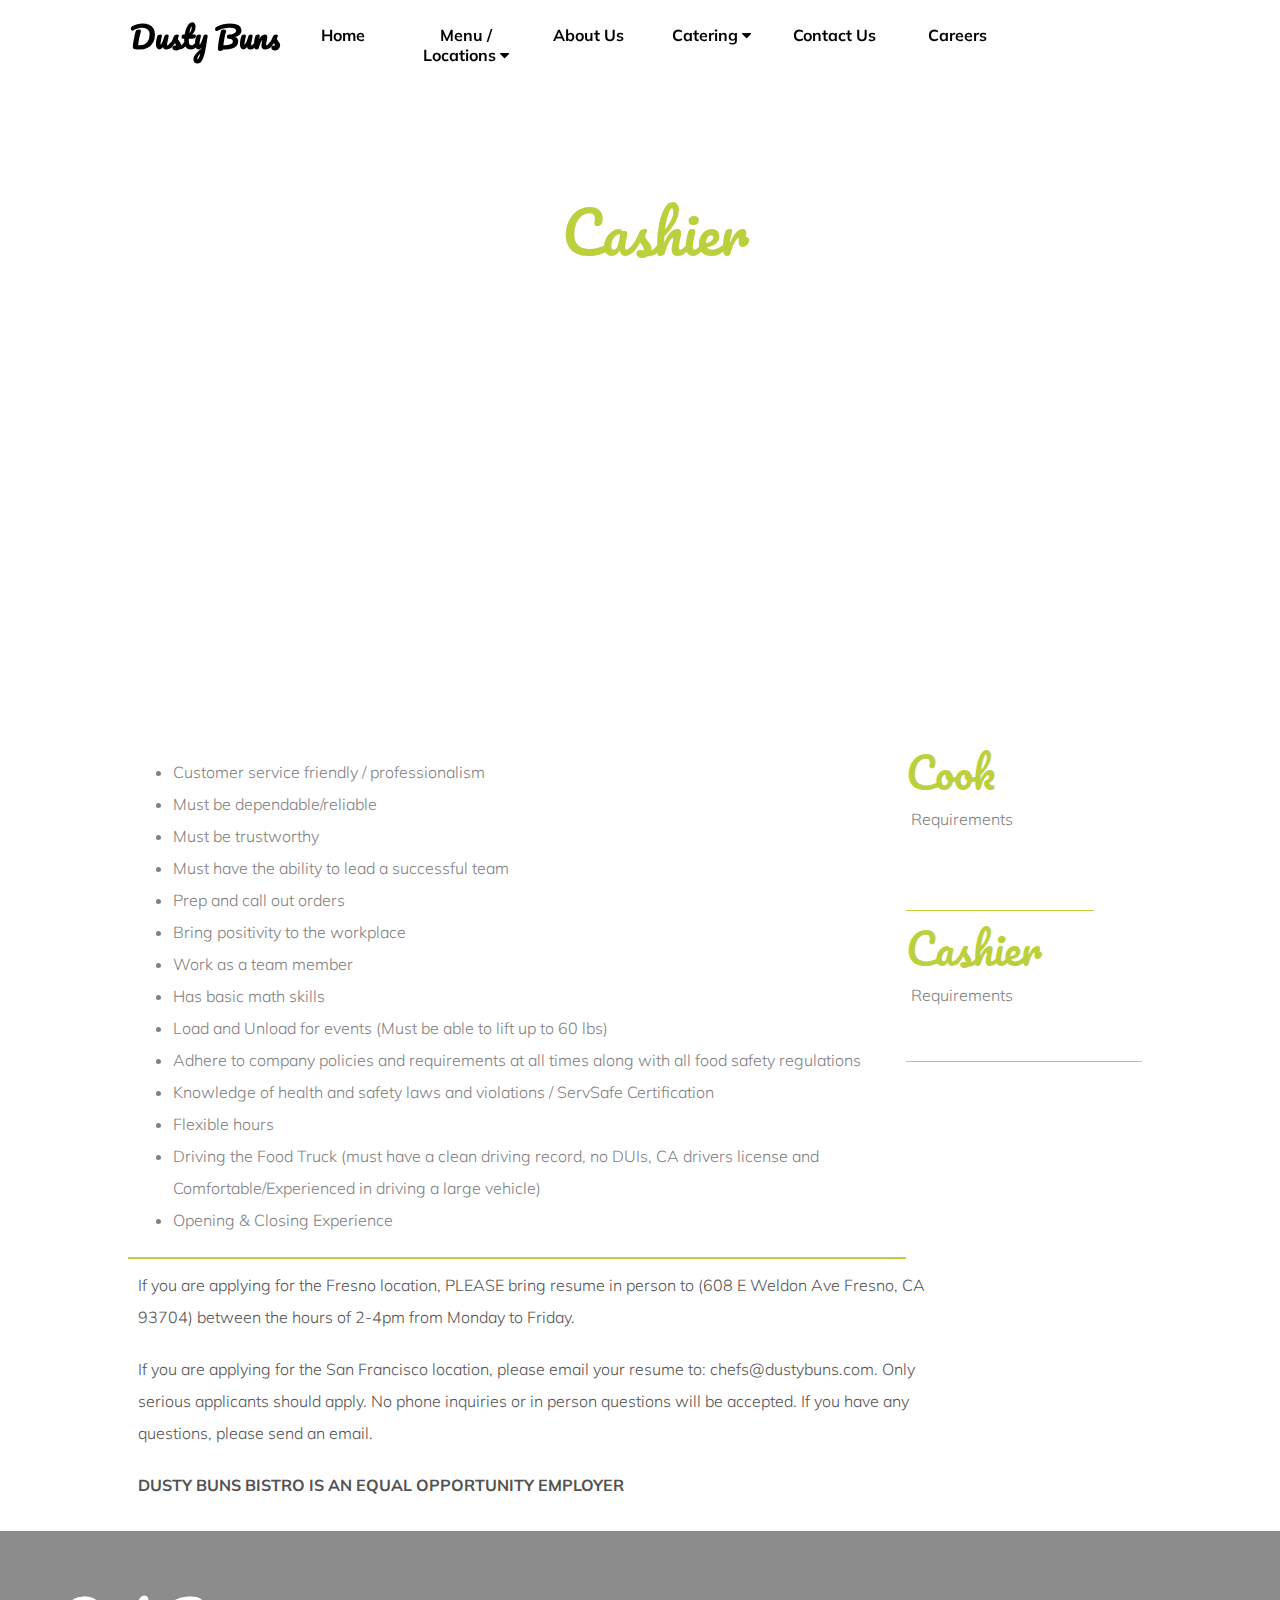
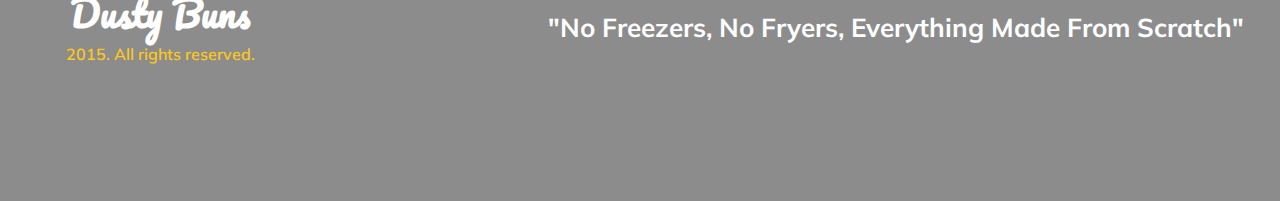
<file: cashier.html>
<!DOCTYPE html>
<html>
    <head>
        <meta charset="utf-8"/>
        <meta name="viewport" content="width=device-widtth,initial scale=1"/>
        <link rel="stylesheet" href="https://maxcdn.bootstrapcdn.com/font-awesome/4.5.0/css/font-awesome.min.css">
        <link rel='stylesheet' id='tp-pacifico-css' href='http://fonts.googleapis.com/css?family=Pacifico%3A400&#038;ver=4.2.2' type='text/css' media='all' />
        <link rel='stylesheet' id='tp-muli-css' href='http://fonts.googleapis.com/css?family=Muli%3A300&#038;ver=4.2.2' type='text/css' media='all' />
        <link rel='stylesheet' id='google-roboto-css' href='http://fonts.googleapis.com/css?family=Roboto%3A400%2C300%2C700&#038;ver=4.2.2' type='text/css' media='all' />
        <link rel='stylesheet' id='google-roboto-slab-css' href='http://fonts.googleapis.com/css?family=Roboto+Slab%3A400%2C300%2C700&#038;ver=4.2.2'type='text/css' media='all' />
        <link rel='stylesheet' id='google-droid-serif-css' href='http://fonts.googleapis.com/css?family=Droid+Serif%3A400italic&#038;ver=4.2.2' type='text/css' media='all' />
        <link rel="stylesheet" type="text/css" href="css/styleabout.css"/>
    </head>
    <body>
        
    <header class="career-header">
        <nav>
                <ul class="home_nav career-home">
                   <li class="career-li font-dusty"> <a href="index.html" class="buns-li font-lg">Dusty Buns</a></li>
                    <li class="career-li"> <a href="index.html" class="buns-li">home</a></li>
                    
                    <li class="career-li"> <a href="#" class="buns-li">menu / locations
                       <label for="downward" class="label-home"> <i class="fa fa-caret-down"></i></label></a>
                       <input type="checkbox" id="downward">
                        <ul class="sf-li">
                            <li class="bistro"> <a href="index-special.html" class="locations">SF Bistro </a></li>
                            <li class="bistro"> <a href="fresnobox.html" class="locations">fresno bistro </a></li>
                            <li class="bistro"> <a href="sfbox.html" class="locations">fresno bus </a></li>
                        </ul>
                        </li>
                    <li class="career-li"> <a href="about.html" class="buns-li">about us </a></li>
                    <li class="career-li"> <a href="index-special.html" class="buns-li">catering
                          <label for="buns-2"><i class="fa fa-caret-down"></i></label></a>
                          <input type="checkbox" id="buns-2">
                           <ul class="catering">
                               <li class="bistro2"> <a href="#" class="locations"> Catering/ Special Events</a></li>
                               <li class="bistro2"> <a href="#" class="locations"> Fresno Lunch Box Order Form</a></li>
                               <li class="bistro2"> <a href="#" class="locations"> SF Lunch Box Order Form</a></li>
                           </ul>
                        </li>
                    <li class="career-li"> <a href="indexcontact.html" class="buns-li">contact us </a></li>
                    <li class="career-li"> <a href="indexcareer.html" class="buns-li">careers </a></li>
                </ul>
            </nav>
    </header>
    
    <main class=cash-main>
        <div class="img-div"> 
        <span class="dusty">cashier</span> <br>
        <span class="small-font">requirements</span>
        </div>
            
        </main>
         <section class="sec-career">
            <div class="left-text line-gn">
                <ul class="cash-ul">
                   <li class="cash-require"> Customer service friendly / professionalism</li>
                    <li class="cash-require"> Must be dependable/reliable</li>
                    <li class="cash-require"> Must be trustworthy</li>
                    <li class="cash-require"> Must have the ability to lead a successful team</li>
                    <li class="cash-require"> Prep and call out orders</li>
                    <li class="cash-require"> Bring positivity to the workplace</li>
                    <li class="cash-require"> Work as a team member</li>
                    <li class="cash-require"> Has basic math skills</li>
                    <li class="cash-require"> Load and Unload for events (Must be able to lift up to 60 lbs)</li>
                    <li class="cash-require"> Adhere to company policies and requirements at all times along with all food safety regulations</li>
                    <li class="cash-require"> Knowledge of health and safety laws and violations / ServSafe Certification</li>
                    <li class="cash-require"> Flexible hours</li>
                    <li class="cash-require"> Driving the Food Truck (must have a clean driving record, no DUIs, CA drivers license and Comfortable/Experienced in driving a large vehicle)</li>
                    <li class="cash-require"> Opening & Closing Experience</li>
                </ul>
            </div>
              <div class="go-right">
               <div class="right-text cashier-left">
                <span class="dustyrep">cook</span>
                <aside> <a href="cook.html" class="require">Requirements</a></aside>
                </div>
                <div class="right-text2 cashier-right">
                <span class="dustyrep">Cashier</span>
                <aside> <a href="#" class="require">Requirements</a></aside>
                </div>
                </div>
                
        </section>
<!--         <hr class="cashier-line">-->
         <div class="cash-middle">
         <p class="bottom-cash">
             If you are applying for the Fresno location, PLEASE bring resume in person to (608 E Weldon Ave Fresno, CA 93704) between the hours of 2-4pm from Monday to Friday.</p>

<p class="bottom-cash"> If you are applying for the San Francisco location, please email your resume to: chefs@dustybuns.com.
Only serious applicants should apply. No phone inquiries or in person questions will be accepted. If you have any questions, please send an email.</p>

<p class="bottom-cash bold-cash">DUSTY BUNS BISTRO IS AN EQUAL OPPORTUNITY EMPLOYER
         </p>
        </div>
          <footer class="home-footer">
             <div class="main-footer">
                <div class="left-side">
                     <p class="dusty-small"> <a href="index.html" class="dusty-small text-decor">dusty buns</a></p>
                     <p class="copyright" >2015. All rights reserved.</p>   
                 </div>
                 <div class="footer-font">"No Freezers, No Fryers, Everything Made From Scratch"
                 </div>
             </div>
         </footer>
    </body>
</html>
</file>
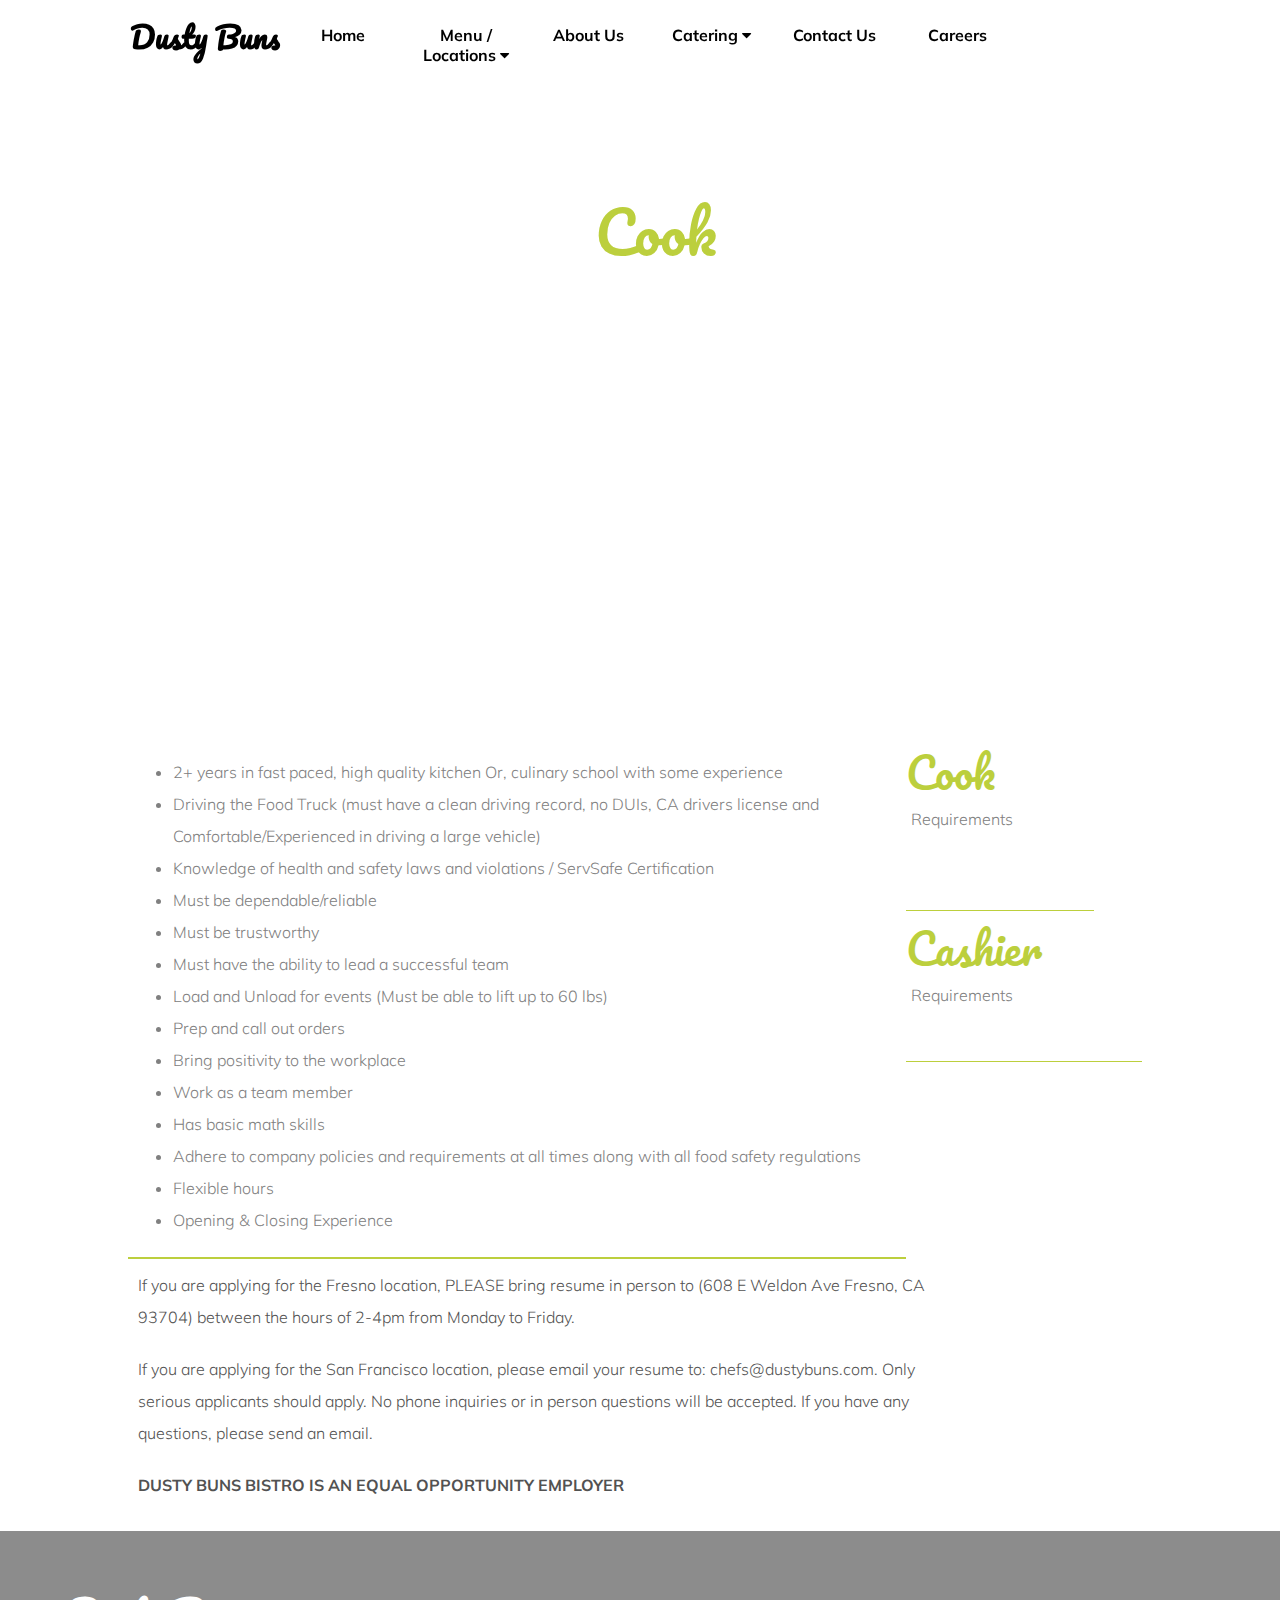
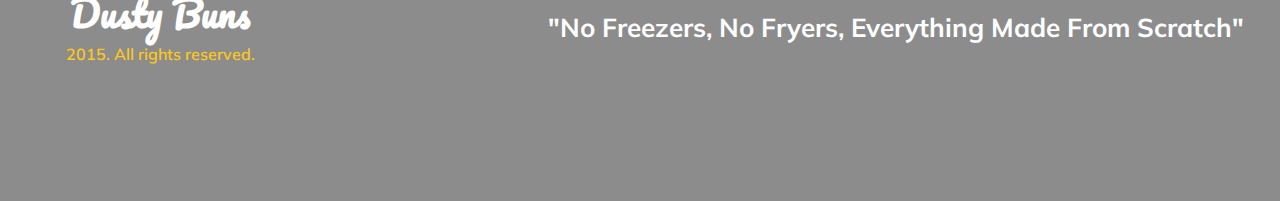
<file: cook.html>
<!DOCTYPE html>
<html>
    <head>
        <meta charset="utf-8"/>
        <meta name="viewport" content="width=device-widtth,initial scale=1"/>
        <link rel="stylesheet" href="https://maxcdn.bootstrapcdn.com/font-awesome/4.5.0/css/font-awesome.min.css">
        <link rel='stylesheet' id='tp-pacifico-css' href='http://fonts.googleapis.com/css?family=Pacifico%3A400&#038;ver=4.2.2' type='text/css' media='all' />
        <link rel='stylesheet' id='tp-muli-css' href='http://fonts.googleapis.com/css?family=Muli%3A300&#038;ver=4.2.2' type='text/css' media='all' />
        <link rel='stylesheet' id='google-roboto-css' href='http://fonts.googleapis.com/css?family=Roboto%3A400%2C300%2C700&#038;ver=4.2.2' type='text/css' media='all' />
        <link rel='stylesheet' id='google-roboto-slab-css' href='http://fonts.googleapis.com/css?family=Roboto+Slab%3A400%2C300%2C700&#038;ver=4.2.2'type='text/css' media='all' />
        <link rel='stylesheet' id='google-droid-serif-css' href='http://fonts.googleapis.com/css?family=Droid+Serif%3A400italic&#038;ver=4.2.2' type='text/css' media='all' />
        <link rel="stylesheet" type="text/css" href="css/styleabout.css"/>
    </head>
    <body>
        
    <header class="career-header">
        <nav>
                <ul class="home_nav career-home">
                   <li class="career-li font-dusty"> <a href="index.html" class="buns-li font-lg">Dusty Buns</a></li>
                    <li class="career-li"> <a href="index.html" class="buns-li">home</a></li>
                    
                    <li class="career-li"> <a href="#" class="buns-li">menu / locations
                       <label for="downward" class="label-home"> <i class="fa fa-caret-down"></i></label></a>
                       <input type="checkbox" id="downward">
                        <ul class="sf-li">
                            <li class="bistro"> <a href="index-special.html" class="locations">SF Bistro </a></li>
                            <li class="bistro"> <a href="fresnobox.html" class="locations">fresno bistro </a></li>
                            <li class="bistro"> <a href="sfbox.html" class="locations">fresno bus </a></li>
                        </ul>
                        </li>
                    <li class="career-li"> <a href="about.html" class="buns-li">about us </a></li>
                    <li class="career-li"> <a href="index-special.html" class="buns-li">catering
                          <label for="buns-2"><i class="fa fa-caret-down"></i></label></a>
                          <input type="checkbox" id="buns-2">
                           <ul class="catering">
                               <li class="bistro2"> <a href="#" class="locations"> Catering/ Special Events</a></li>
                               <li class="bistro2"> <a href="#" class="locations"> Fresno Lunch Box Order Form</a></li>
                               <li class="bistro2"> <a href="#" class="locations"> SF Lunch Box Order Form</a></li>
                           </ul>
                        </li>
                    <li class="career-li"> <a href="indexcontact.html" class="buns-li">contact us </a></li>
                    <li class="career-li"> <a href="indexcareer.html" class="buns-li">careers </a></li>
                </ul>
            </nav>
    </header>
    
    <main class=cash-main>
        <div class="img-div"> 
        <span class="dusty">cook</span> <br>
        <span class="small-font">requirements</span>
        </div>
            
        </main>
         <section class="sec-career">
            <div class="left-text line-gn">
                <ul class="cash-ul">
                   <li class="cash-require"> 2+ years in fast paced, high quality kitchen
                       Or, culinary school with some experience </li>
                    <li class="cash-require"> Driving the Food Truck (must have a clean driving record, no DUIs, CA drivers license and Comfortable/Experienced in driving a large vehicle)</li>
                    <li class="cash-require"> Knowledge of health and safety laws and violations / ServSafe Certification</li>
                    <li class="cash-require"> Must be dependable/reliable</li>
                    <li class="cash-require"> Must be trustworthy</li>
                    <li class="cash-require"> Must have the ability to lead a successful team</li>
                    <li class="cash-require"> Load and Unload for events (Must be able to lift up to 60 lbs)</li>
                    <li class="cash-require"> Prep and call out orders</li>
                    <li class="cash-require"> Bring positivity to the workplace</li>
                    <li class="cash-require"> Work as a team member</li>
                    <li class="cash-require"> Has basic math skills</li>
                    <li class="cash-require"> Adhere to company policies and requirements at all times along with all food safety regulations</li>
                    <li class="cash-require"> Flexible hours</li>
                    <li class="cash-require"> Opening & Closing Experience</li>
                </ul>
            </div>
              <div class="go-right">
               <div class="right-text cashier-left">
                <span class="dustyrep">cook</span>
                <aside> <a href="cook.html" class="require">Requirements</a></aside>
                </div>
                <div class="right-text2 cashier-right">
                <span class="dustyrep">Cashier</span>
                <aside> <a href="cashier.html" class="require">Requirements</a></aside>
                </div>
                </div>
                
        </section>
<!--         <hr class="cashier-line">-->
         <div class="cash-middle">
             <p class="bottom-cash">
             If you are applying for the Fresno location, PLEASE bring resume in person to (608 E Weldon Ave Fresno, CA 93704) between the hours of 2-4pm from Monday to Friday.</p>

            <p class="bottom-cash"> If you are applying for the San Francisco location, please email your resume to: chefs@dustybuns.com.
            Only serious applicants should apply. No phone inquiries or in person questions will be accepted. If you have any questions, please send an email.</p>

            <p class="bottom-cash bold-cash">DUSTY BUNS BISTRO IS AN EQUAL OPPORTUNITY EMPLOYER
         </p>
        </div>
          <footer class="home-footer">
             <div class="main-footer">
                <div class="left-side">
                     <p class="dusty-small"> <a href="index.html" class="dusty-small text-decor">dusty buns</a></p>
                     <p class="copyright" >2015. All rights reserved.</p>   
                 </div>
                 <div class="footer-font">"No Freezers, No Fryers, Everything Made From Scratch"
                 </div>
             </div>
         </footer>
    </body>
</html>
</file>
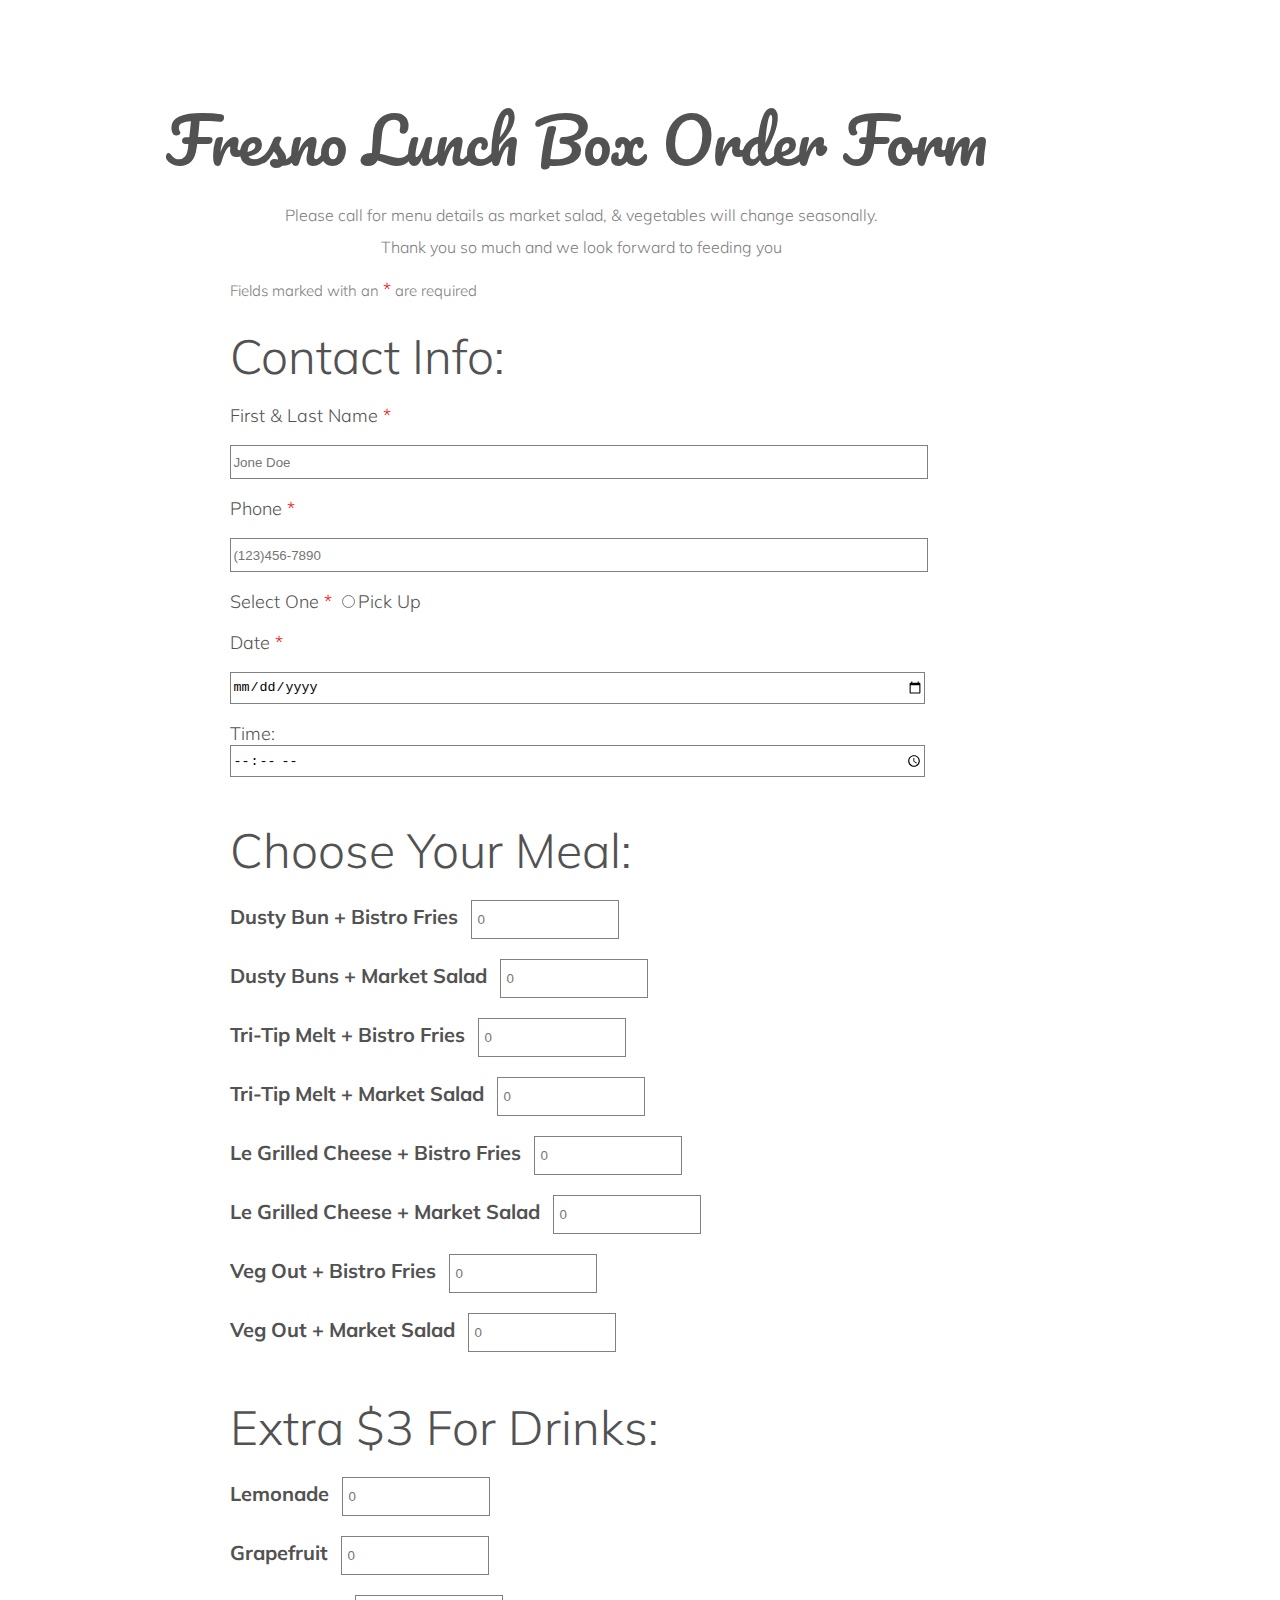
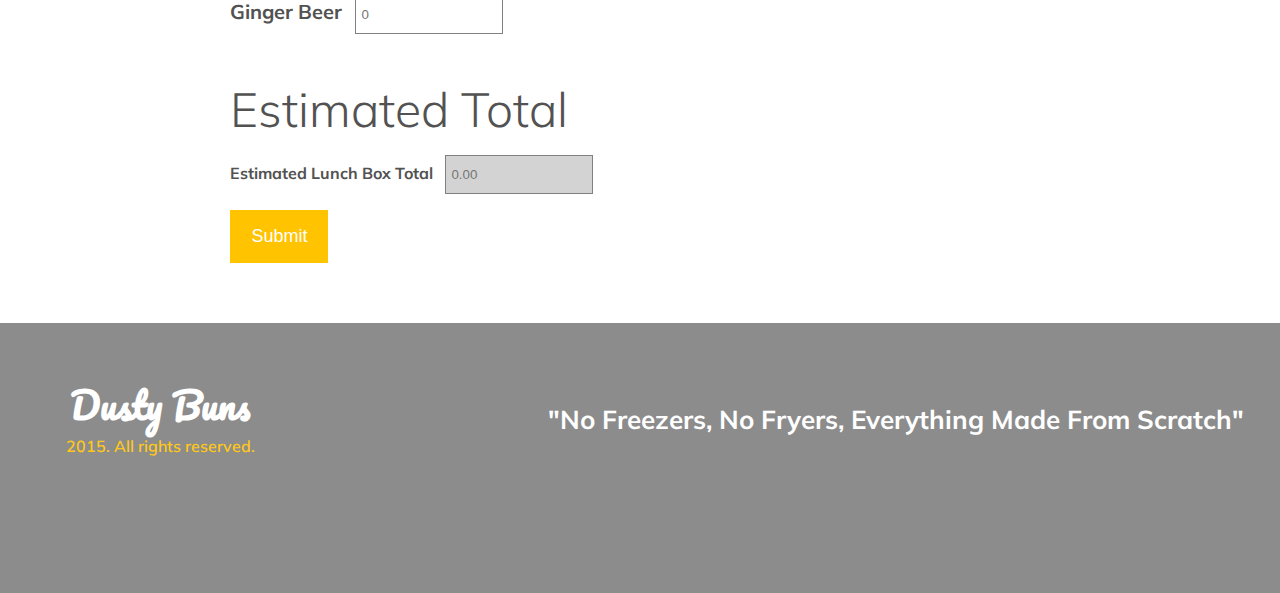
<file: fresnobox.html>
<!DOCTYPE html>
<html>
    <head>
         <meta charset="utf-8"/>
        <meta name="viewport" content="width=device-widtth,initial scale=1"/>
        <link rel="stylesheet" href="https://maxcdn.bootstrapcdn.com/font-awesome/4.5.0/css/font-awesome.min.css">
        <link rel='stylesheet' id='tp-pacifico-css' href='http://fonts.googleapis.com/css?family=Pacifico%3A400&#038;ver=4.2.2' type='text/css' media='all' />
        <link rel='stylesheet' id='tp-muli-css' href='http://fonts.googleapis.com/css?family=Muli%3A300&#038;ver=4.2.2' type='text/css' media='all' />
        <link rel='stylesheet' id='google-roboto-css' href='http://fonts.googleapis.com/css?family=Roboto%3A400%2C300%2C700&#038;ver=4.2.2' type='text/css' media='all' />
        <link rel='stylesheet' id='google-roboto-slab-css' href='http://fonts.googleapis.com/css?family=Roboto+Slab%3A400%2C300%2C700&#038;ver=4.2.2'type='text/css' media='all' />
        <link rel='stylesheet' id='google-droid-serif-css' href='http://fonts.googleapis.com/css?family=Droid+Serif%3A400italic&#038;ver=4.2.2' type='text/css' media='all' />
        <link rel="stylesheet" type="text/css" href="css/styleabout.css"/>
    </head>
    <body>
<!--
        <header class="career-header">
        <nav>
                 <label for="drop" class="main-label"><i class="fa fa-bars bars"></i></label>
                 <li class="career-li font-dusty"> <a href="index.html" class="buns-li font-lg">Dusty Buns</a></li>
                  <input type="checkbox" id="drop"> 
                <ul class="home_nav career-home">
                 
                    <li class="career-li home"> <a href="index.html" class="buns-li">home</a></li>
                    
                    <li class="career-li menu"> <a href="#" class="buns-li">menu / locations
                       <label for="downward" class="label-home"> <i class="fa fa-caret-down"></i></label></a>
                       <input type="checkbox" id="downward">
                        <ul class="sf-li">
                            <li class="bistro"> <a href="sf-bistro.html" class="locations">SF Bistro </a></li>
                            <li class="bistro"> <a href="fresno-bistro.html" class="locations">fresno bistro </a></li>
                            <li class="bistro"> <a href="fresno-bus.html" class="locations">fresno bus </a></li>
                        </ul>
                        </li>
                    <li class="career-li"> <a href="about.html" class="buns-li">about us </a></li>
                    <li class="career-li"> <a href="index-special.html" class="buns-li">catering
                          <label for="buns-2"><i class="fa fa-caret-down"></i></label></a>
                          <input type="checkbox" id="buns-2">
                           <ul class="catering">
                               <li class="bistro2"> <a href="index-special.html" class="locations"> Catering/ Special Events</a></li>
                               <li class="bistro2"> <a href="fresnobox.html" class="locations"> Fresno Lunch Box Order Form</a></li>
                               <li class="bistro2"> <a href="sfbox.html" class="locations"> SF Lunch Box Order Form</a></li>
                           </ul>
                        </li>
                    <li class="career-li"> <a href="indexcontact.html" class="buns-li">contact us </a></li>
                    <li class="career-li"> <a href="indexcareer.html" class="buns-li">careers </a></li>
                </ul>
            </nav>
    </header>
-->
    <div class="white-block"></div>
    <main class="lunch-box">
    
        <div class="fresno-form media-font">fresno lunch box order form</div>
       <p class="form-text left-text">Please call for menu details as market salad, & vegetables will change seasonally. <br>
Thank you so much and we look forward to feeding you</p>
       <div class="marked">Fields marked with an <span class="red">*</span> are required</div>

       <section class="contact-form">
        
          <span class="con-info contact-media">contact info:</span>
           <div class="width">
           <p class="data"> first & last name <span class="red">*</span></p>
           <input type="text" placeholder="Jone Doe" name="" class="jane">
           </div>
           <div  class="width">
           <p class="data">phone <span class="red">*</span></p>
           <input type="text" placeholder="(123)456-7890" name="" class="jane">
           </div>
           <div class="width">
           <p class="data">select one <span class="red">*</span>
           <input type="radio" name="Pick Up">Pick Up
           </p>
           </div>
           <div class="width">
           <p class="data">date <span class="red">*</span></p>
           <input type="date" value="date" placeholder="date" class="jane">
           </div>
           <div class="width">
               <p class="data">time:
               <input type="time" value="time" placeholder="time" class="jane">
               </p>
           </div>
       </section>
       <section class="contact-form">
           <span class="con-info contact-media">choose your meal:</span>
           <p class="menu-order"> dusty bun + bistro fries
               <input type="number" name="quantity" min="1" max="15" placeholder="0" class="order">
           </p>
           <p class="menu-order"> dusty buns + market salad
               <input type="number" name="quantity" min="1" max="15" placeholder="0" class="order">
           </p>
            <p class="menu-order"> tri-tip melt + bistro fries
               <input type="number" name="quantity" min="1" max="15" placeholder="0"class="order">
           </p>
            <p class="menu-order"> tri-tip melt + market salad
               <input type="number" name="quantity" min="1" max="15" placeholder="0"class="order">
           </p>
           <p class="menu-order"> le grilled cheese + bistro fries
               <input type="number" name="quantity" min="1" max="15" placeholder="0" class="order">
           </p>
           <p class="menu-order"> le grilled cheese + market salad
               <input type="number" name="quantity" min="1" max="15" placeholder="0" class="order">
           </p>
           <p class="menu-order"> veg out + bistro fries
               <input type="number" name="quantity" min="1" max="15" placeholder="0" class="order">
           </p>
           <p class="menu-order"> veg out + market salad
               <input type="number" name="quantity" min="1" max="15" placeholder="0" class="order">
           </p>
          
       </section>
       <section class="contact-form">
          <span class="con-info contact-media">extra $3 for drinks:</span>
           <p class="menu-order"> lemonade
               <input type="number" name="quantity" min="1" max="15" placeholder="0" class="order">
           </p>      
             <p class="menu-order">grapefruit
               <input type="number" name="quantity" min="1" max="15" placeholder="0" class="order">
           </p>      
            <p class="menu-order">ginger beer
               <input type="number" name="quantity" min="1" max="15" placeholder="0" class="order">
           </p>       
       </section>
       <section class="contact-form">
          <span class="con-info contact-media">estimated total</span>
          <p class="total"> estimated lunch box total
          <input type="text" name="total" placeholder="0.00" class="order grey">
          </p>
           <button> <input type="submit" name="submit" class="submit"></button>
       </section> 
    </main>
    <div class="white-block"></div>
      <footer class="home-footer">
             <div class="main-footer">
                <div class="left-side">
                     <p class="dusty-small"> <a href="index.html" class="dusty-small text-decor">dusty buns</a></p>
                     <p class="copyright" >2015. All rights reserved.</p>   
                 </div>
                 <div class="footer-font">"No Freezers, No Fryers, Everything Made From Scratch"
                 </div>
             </div>
         </footer>
    </body>
</html>
</file>
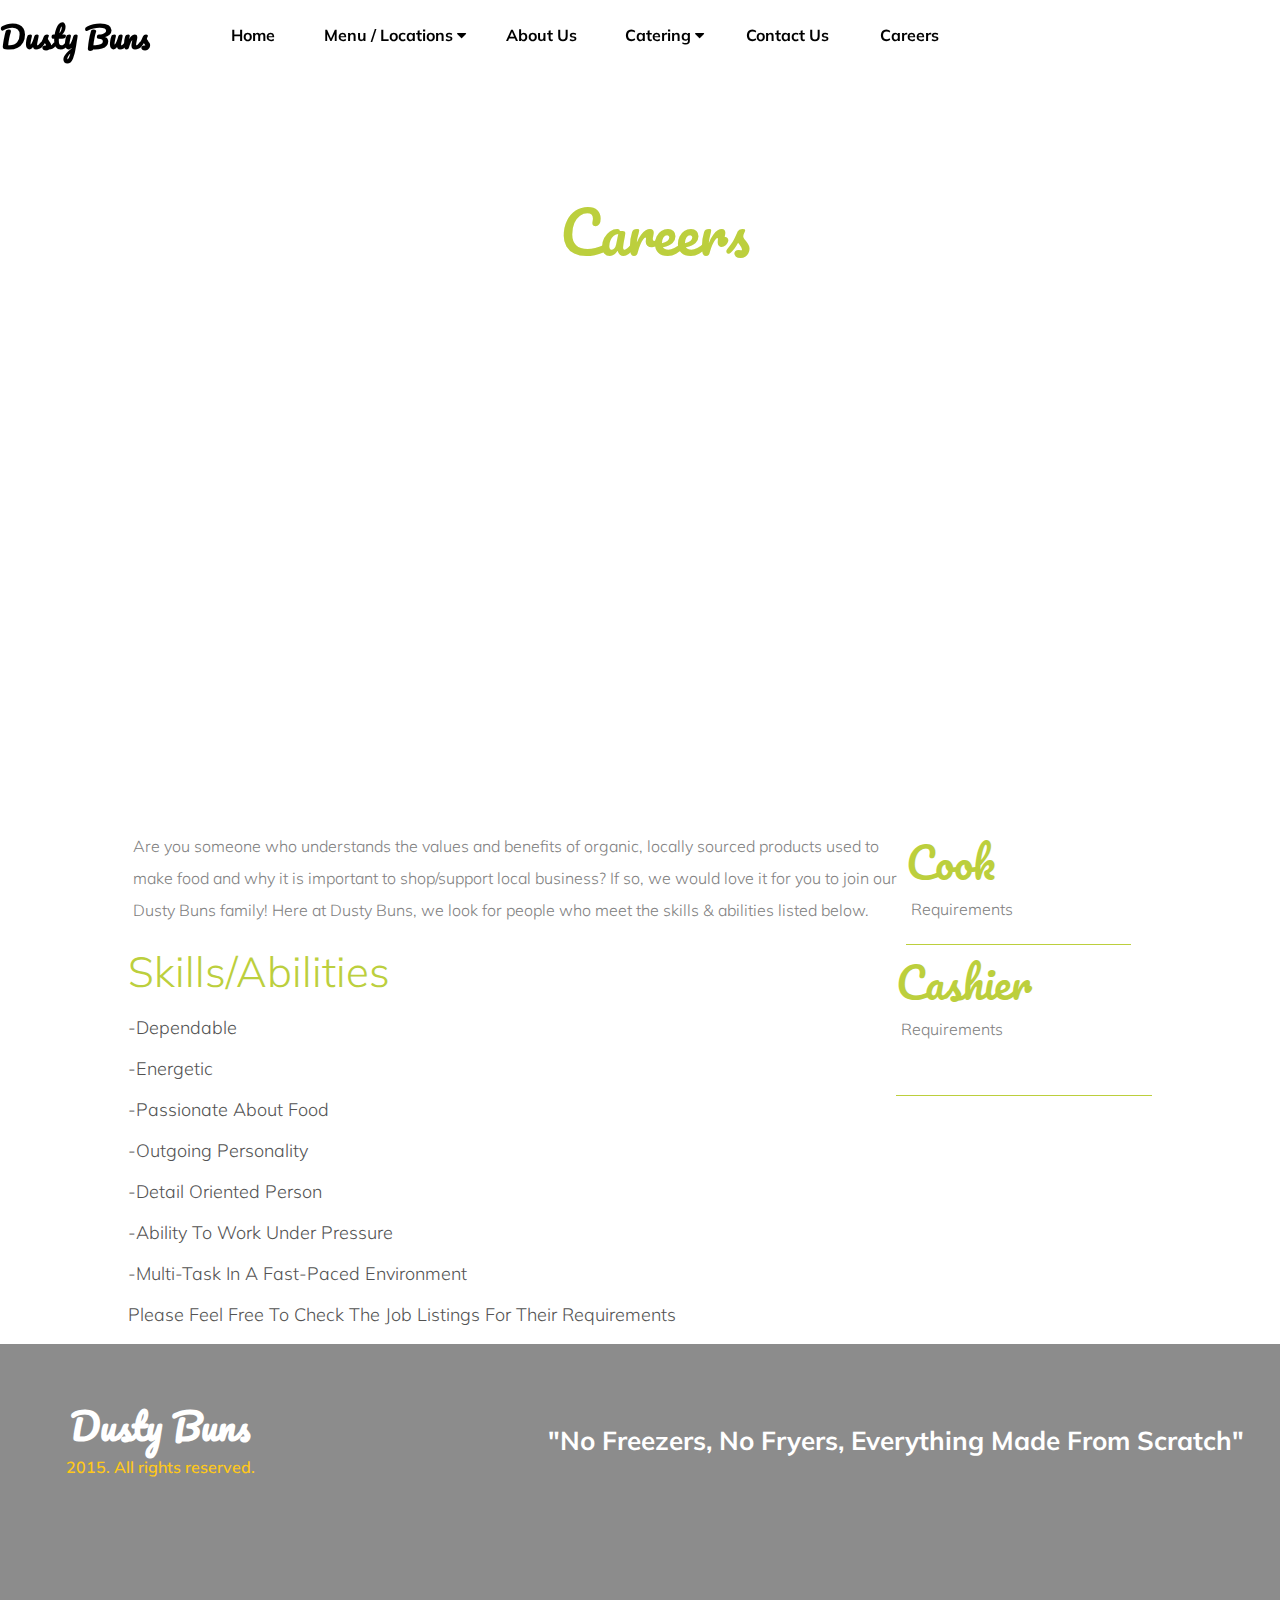
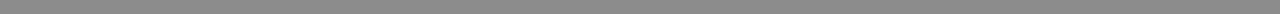
<file: indexcareer.html>
<!DOCTYPE html>
<html>
    <head>
        <meta charset="utf-8"/>
        <meta name="viewport" content="width=device-widtth,initial scale=1"/>
        <link rel="stylesheet" href="https://maxcdn.bootstrapcdn.com/font-awesome/4.5.0/css/font-awesome.min.css">
        <link rel='stylesheet' id='tp-pacifico-css' href='http://fonts.googleapis.com/css?family=Pacifico%3A400&#038;ver=4.2.2' type='text/css' media='all' />
        <link rel='stylesheet' id='tp-muli-css' href='http://fonts.googleapis.com/css?family=Muli%3A300&#038;ver=4.2.2' type='text/css' media='all' />
        <link rel='stylesheet' id='google-roboto-css' href='http://fonts.googleapis.com/css?family=Roboto%3A400%2C300%2C700&#038;ver=4.2.2' type='text/css' media='all' />
        <link rel='stylesheet' id='google-roboto-slab-css' href='http://fonts.googleapis.com/css?family=Roboto+Slab%3A400%2C300%2C700&#038;ver=4.2.2'type='text/css' media='all' />
        <link rel='stylesheet' id='google-droid-serif-css' href='http://fonts.googleapis.com/css?family=Droid+Serif%3A400italic&#038;ver=4.2.2' type='text/css' media='all' />
        <link rel="stylesheet" type="text/css" href="css/styleabout.css"/>
    </head>
    <body>
        
    <header class="career-header">
        <nav>
              <label for="drop" class="main-label"><i class="fa fa-bars bars"></i></label>
               <li class="career-li font-dusty"> <a href="index.html" class="buns-li font-lg">Dusty Buns</a></li>
                <input type="checkbox" id="drop"> 
                <ul class="home_nav career-home">
                   
                    <li class="career-li home"> <a href="index.html" class="buns-li">home</a></li>
                    
                    <li class="career-li menu"> <a href="#" class="buns-li">menu / locations
                       <label for="downward" class="label-home"> <i class="fa fa-caret-down"></i></label></a>
                       <input type="checkbox" id="downward">
                        <ul class="sf-li">
                            <li class="bistro"> <a href="index-special.html" class="locations">SF Bistro </a></li>
                            <li class="bistro"> <a href="fresnobox.html" class="locations">fresno bistro </a></li>
                            <li class="bistro"> <a href="sfbox.html" class="locations">fresno bus </a></li>
                        </ul>
                        </li>
                    <li class="career-li"> <a href="about.html" class="buns-li">about us </a></li>
                    <li class="career-li"> <a href="index-special.html" class="buns-li">catering
                          <label for="buns-2"><i class="fa fa-caret-down"></i></label></a>
                          <input type="checkbox" id="buns-2">
                           <ul class="catering">
                               <li class="bistro2"> <a href="#" class="locations"> Catering/ Special Events</a></li>
                               <li class="bistro2"> <a href="#" class="locations"> Fresno Lunch Box Order Form</a></li>
                               <li class="bistro2"> <a href="#" class="locations"> SF Lunch Box Order Form</a></li>
                           </ul>
                        </li>
                    <li class="career-li"> <a href="indexcontact.html" class="buns-li">contact us </a></li>
                    <li class="career-li"> <a href="indexcareer.html" class="buns-li">careers </a></li>
                </ul>
            </nav>
    </header>
    

    <main class=career-main>
        <div class="img-div"> 
        <span class="dusty">careers</span> <br>
        <span class="small-font">Become a part of the Dusty Buns Family</span>
        </div>
            
        </main>
        <section class="sec-career">
            <articel class="left-text">Are you someone who understands the values and benefits of organic, locally sourced products used to make food and why it is important to shop/support local business? If so, we would love it for you to join our Dusty Buns family! Here at Dusty Buns, we look for people who meet the skills & abilities listed below.</articel>
            
               <div class="right-text">
                <span class="dustyrep">cook</span>
                <aside> <a href="cook.html" class="require">Requirements</a></aside>
                </div>
                <div class="right-text2">
                <span class="dustyrep">Cashier</span>
                <aside> <a href="cashier.html" class="require">Requirements</a></aside>
                </div>
                <div class="skill-li">
                    <span class="green-text">Skills/Abilities</span>
                        <p class="skill">-dependable</p>
                        <p class="skill">-energetic</p>
                        <p class="skill">-passionate about food</p>
                        <p class="skill">-outgoing personality</p>
                        <p class="skill">-detail oriented person</p>
                        <p class="skill">-ability to work under pressure</p>
                        <p class="skill">-multi-task in a fast-paced environment</p>
                        <p class="skill">please feel free to check the job listings for their requirements</p>
                </div>
          
        </section>
       <footer class="home-footer">
             <div class="main-footer">
                <div class="left-side">
                     <p class="dusty-small"> <a href="index.html" class="dusty-small text-decor">dusty buns</a></p>
                     <p class="copyright" >2015. All rights reserved.</p>   
                 </div>
                 <div class="footer-font">"No Freezers, No Fryers, Everything Made From Scratch"
                 </div>
             </div>
         </footer>
    </body>
</html>
</file>
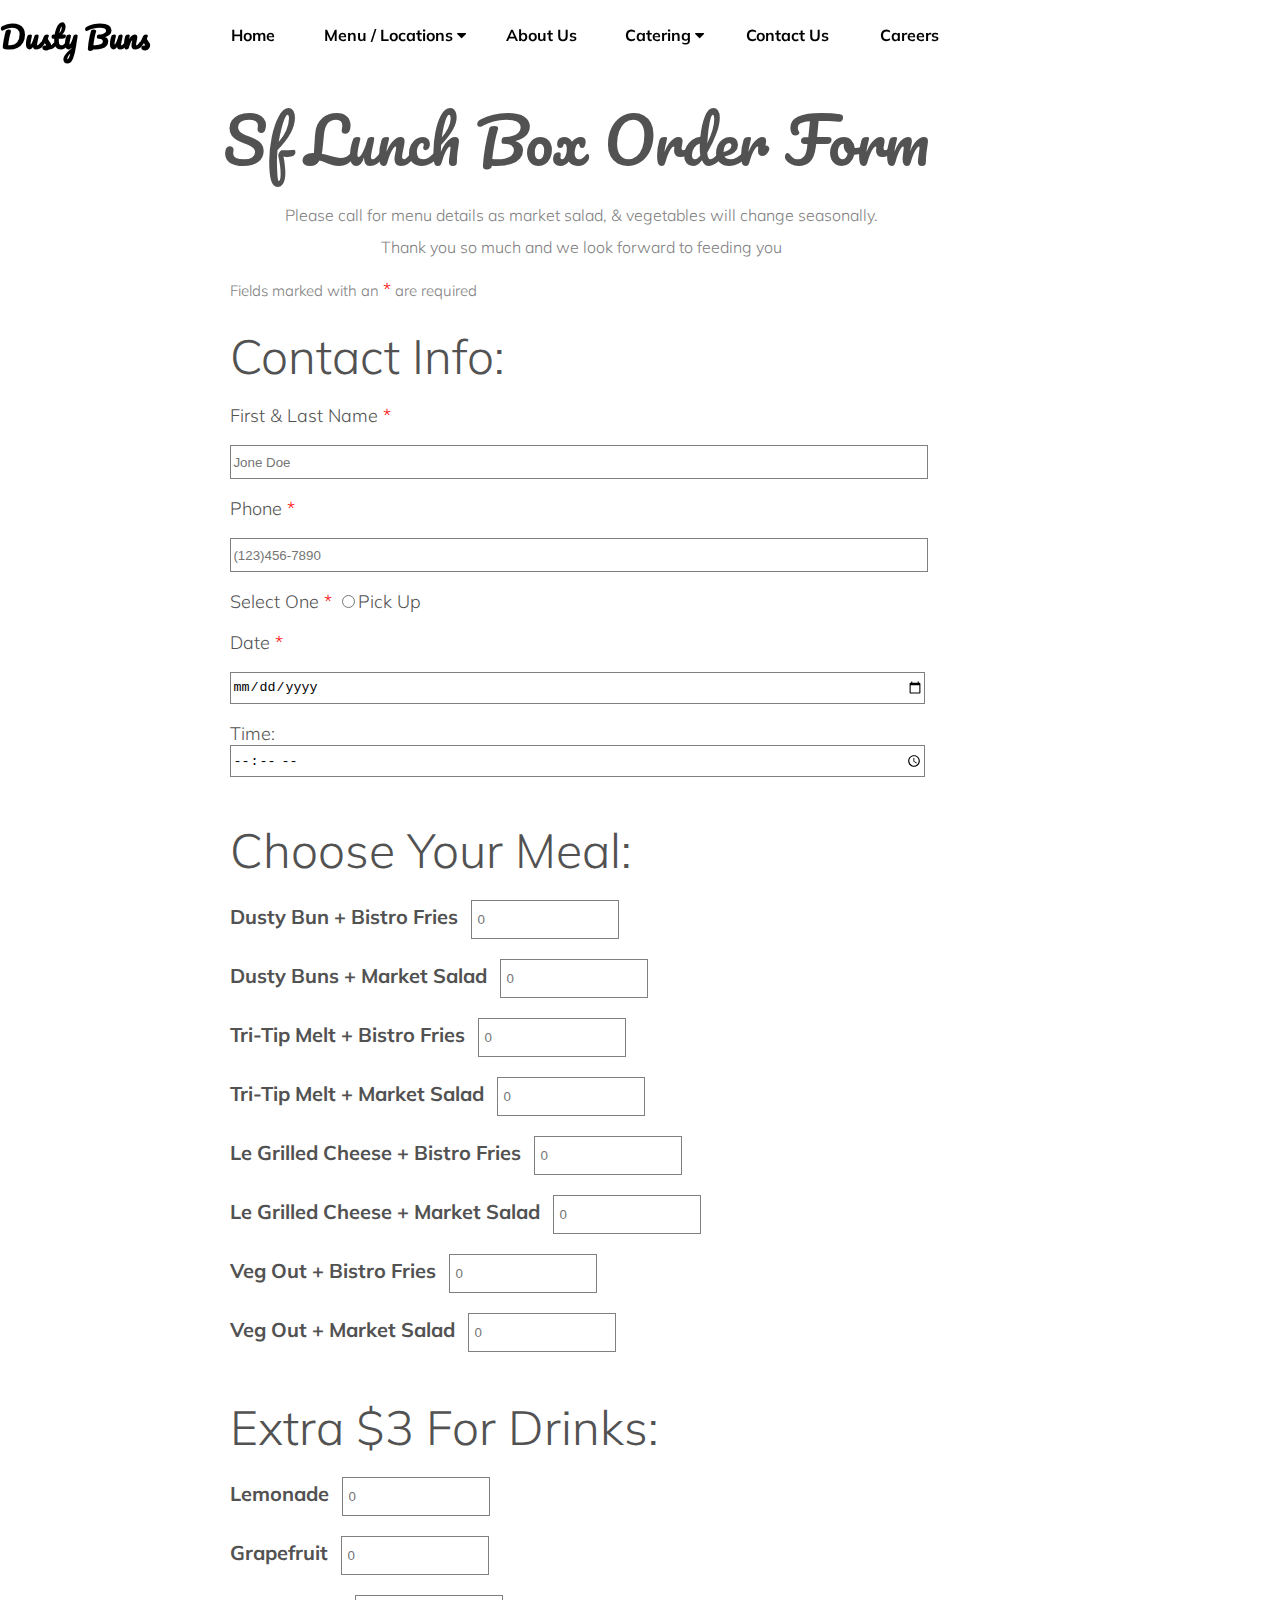
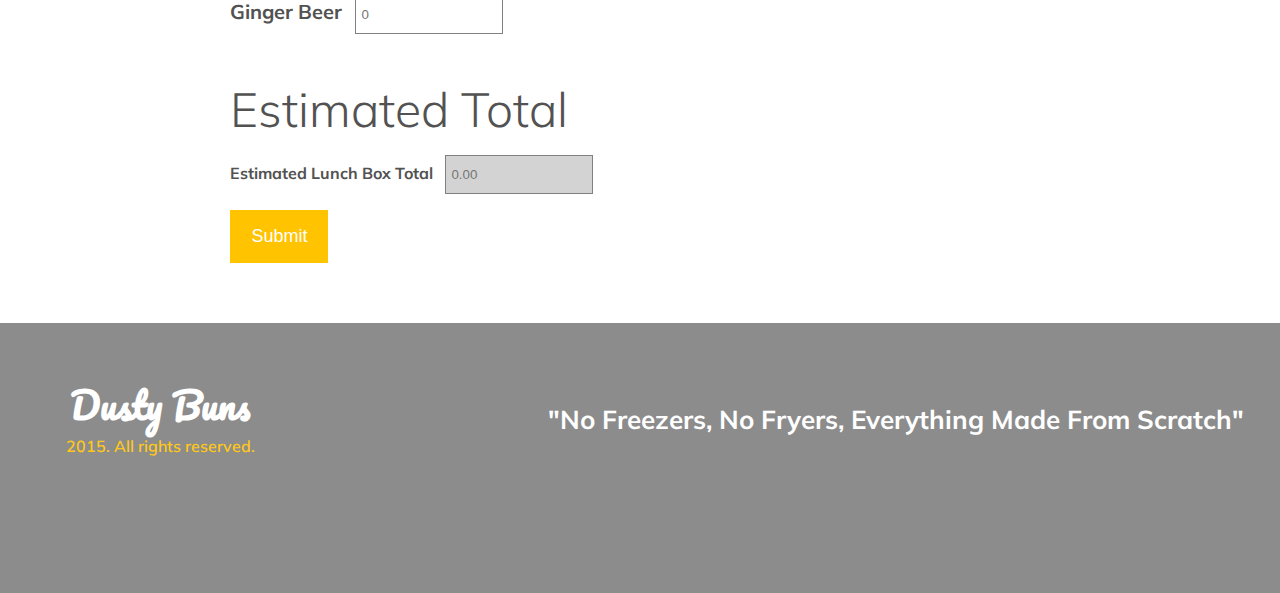
<file: sfbox.html>
<!DOCTYPE html>
<html>
    <head>
         <meta charset="utf-8"/>
        <meta name="viewport" content="width=device-widtth,initial scale=1"/>
        <link rel="stylesheet" href="https://maxcdn.bootstrapcdn.com/font-awesome/4.5.0/css/font-awesome.min.css">
        <link rel='stylesheet' id='tp-pacifico-css' href='http://fonts.googleapis.com/css?family=Pacifico%3A400&#038;ver=4.2.2' type='text/css' media='all' />
        <link rel='stylesheet' id='tp-muli-css' href='http://fonts.googleapis.com/css?family=Muli%3A300&#038;ver=4.2.2' type='text/css' media='all' />
        <link rel='stylesheet' id='google-roboto-css' href='http://fonts.googleapis.com/css?family=Roboto%3A400%2C300%2C700&#038;ver=4.2.2' type='text/css' media='all' />
        <link rel='stylesheet' id='google-roboto-slab-css' href='http://fonts.googleapis.com/css?family=Roboto+Slab%3A400%2C300%2C700&#038;ver=4.2.2'type='text/css' media='all' />
        <link rel='stylesheet' id='google-droid-serif-css' href='http://fonts.googleapis.com/css?family=Droid+Serif%3A400italic&#038;ver=4.2.2' type='text/css' media='all' />
        <link rel="stylesheet" type="text/css" href="css/styleabout.css"/>
    </head>
    <body>
        <header class="career-header">
        <nav>
                <label for="drop" class="main-label"><i class="fa fa-bars bars"></i></label>
                    <li class="career-li font-dusty"> <a href="index.html" class="buns-li font-lg">Dusty Buns</a></li>
                    <input type="checkbox" id="drop">  
                <ul class="home_nav career-home">
               
                    <li class="career-li"> <a href="index.html" class="buns-li">home</a></li>
                    
                    <li class="career-li menu"> <a href="#" class="buns-li">menu / locations
                       <label for="downward" class="label-home"> <i class="fa fa-caret-down"></i></label></a>
                       <input type="checkbox" id="downward">
                        <ul class="sf-li">
                            <li class="bistro"> <a href="sf-bistro.html" class="locations">SF Bistro </a></li>
                            <li class="bistro"> <a href="fresno-bistro.html" class="locations">fresno bistro </a></li>
                            <li class="bistro"> <a href="fresno-bus.html" class="locations">fresno bus </a></li>
                        </ul>
                        </li>
                    <li class="career-li"> <a href="about.html" class="buns-li">about us </a></li>
                    <li class="career-li"> <a href="index-special.html" class="buns-li">catering
                          <label for="buns-2"><i class="fa fa-caret-down"></i></label></a>
                          <input type="checkbox" id="buns-2">
                           <ul class="catering">
                               <li class="bistro2"> <a href="index-special.html" class="locations"> Catering/ Special Events</a></li>
                               <li class="bistro2"> <a href="fresnobox.html" class="locations"> Fresno Lunch Box Order Form</a></li>
                               <li class="bistro2"> <a href="sfbox.html" class="locations"> SF Lunch Box Order Form</a></li>
                           </ul>
                        </li>
                    <li class="career-li"> <a href="indexcontact.html" class="buns-li">contact us </a></li>
                    <li class="career-li"> <a href="indexcareer.html" class="buns-li">careers </a></li>
                </ul>
            </nav>
    </header>
    <div class="white-block"></div>
    <main class="lunch-box">
       <div class="fresno-form media-font">sf lunch box order form</div>
       <p class="form-text left-text">Please call for menu details as market salad, & vegetables will change seasonally. <br>
Thank you so much and we look forward to feeding you</p>
       <p class="marked">Fields marked with an <span class="red">*</span> are required</p>
       <section class="contact-form">
        
          <span class="con-info contact-media">contact info:</span>
           <div class="width">
           <p class="data"> first & last name <span class="red">*</span></p>
           <input type="text" placeholder="Jone Doe" name="" class="jane">
           </div>
           <div  class="width">
           <p class="data">phone <span class="red">*</span></p>
           <input type="text" placeholder="(123)456-7890" name="" class="jane">
           </div>
           <div class="width">
           <p class="data">select one <span class="red">*</span>
           <input type="radio" name="Pick Up">Pick Up
           </p>
           </div>
           <div class="width">
           <p class="data">date <span class="red">*</span></p>
           <input type="date" value="date" placeholder="date" class="jane">
           </div>
           <div class="width">
               <p class="data">time:
               <input type="time" value="time" placeholder="time" class="jane">
               </p>
           </div>
       </section>
       <section class="contact-form">
           <span class="con-info contact-media">choose your meal:</span>
           <p class="menu-order"> dusty bun + bistro fries
               <input type="number" name="quantity" min="1" max="15" placeholder="0" class="order">
           </p>
           <p class="menu-order"> dusty buns + market salad
               <input type="number" name="quantity" min="1" max="15" placeholder="0" class="order">
           </p>
            <p class="menu-order"> tri-tip melt + bistro fries
               <input type="number" name="quantity" min="1" max="15" placeholder="0"class="order">
           </p>
            <p class="menu-order"> tri-tip melt + market salad
               <input type="number" name="quantity" min="1" max="15" placeholder="0"class="order">
           </p>
           <p class="menu-order"> le grilled cheese + bistro fries
               <input type="number" name="quantity" min="1" max="15" placeholder="0" class="order">
           </p>
           <p class="menu-order"> le grilled cheese + market salad
               <input type="number" name="quantity" min="1" max="15" placeholder="0" class="order">
           </p>
           <p class="menu-order"> veg out + bistro fries
               <input type="number" name="quantity" min="1" max="15" placeholder="0" class="order">
           </p>
           <p class="menu-order"> veg out + market salad
               <input type="number" name="quantity" min="1" max="15" placeholder="0" class="order">
           </p>
          
       </section>
       <section class="contact-form">
          <span class="con-info contact-media">extra $3 for drinks:</span>
           <p class="menu-order"> lemonade
               <input type="number" name="quantity" min="1" max="15" placeholder="0" class="order">
           </p>      
             <p class="menu-order">grapefruit
               <input type="number" name="quantity" min="1" max="15" placeholder="0" class="order">
           </p>      
            <p class="menu-order">ginger beer
               <input type="number" name="quantity" min="1" max="15" placeholder="0" class="order">
           </p>       
       </section>
       <section class="contact-form">
          <span class="con-info contact-media">estimated total</span>
          <p class="total"> estimated lunch box total
          <input type="text" name="total" placeholder="0.00" class="order grey">
          </p>
           <button> <input type="submit" name="submit" class="submit"></button>
       </section> 
    </main>
    <div class="white-block"></div>
      <footer class="home-footer">
             <div class="main-footer">
                <div class="left-side">
                    <p class="dusty-small"> <a href="index.html" class="dusty-small text-decor">dusty buns</a></p>
                     <p class="copyright" >2015. All rights reserved.</p>   
                 </div>
                 <div class="footer-font">"No Freezers, No Fryers, Everything Made From Scratch"
                 </div>
             </div>
         </footer>
    </body>
</html>
</file>
<file: css/styleabout.css>
html,body{
    margin: 0;
    padding: 0;
    font-size: 14px;
    box-sizing: border-box;
}

body{
    margin: 0;
    padding: 0;
    color: #525252;
    font-family: "muli", sans-serif;
    font-weight: 300;
    width: 100%;
    height: auto;
}
.career-header{
    width: 100%;
    margin: 0;
    
}
nav{
    
/*    display: flex;*/
    width: 100%;
    margin: auto;
/*    padding: 15px;*/
    z-index: 5;
    position: fixed;
/*    background-color: #fff;*/
    
    
}
.career-home{
    margin: 0 ;
    padding: 0;
    width: 100%;
    height: 60px;
/*    display: block;*/
    text-align: center;
    background-color: #fff;
    
}
.career-li{
    display: inline-block;
    width: 12%;
    float: left;
    text-decoration: none;
    text-transform: capitalize;
    padding-top: 25px;
    list-style: none;
    
    
}
.buns-li{
    text-decoration: none;
    font-size: 16px;
    color: black;
    font-weight: bold;
    
}
.buns-li:hover{
    color:#bccf3d; 
}
.bistro{
    list-style: none;
    padding: 8px;
    width: 180px;
    background-color: #f5f5f5;
    
}
.bistro:hover{
    background-color: #bccf3d;
    color: #fff;
}

.locations{
    text-decoration: none;
    color: grey; 
}

.bistro2{
    list-style: none;
    padding: 5px;
    padding-top: 10px;
    width: 250px;
    background-color: #f5f5f5;
    
}
.bistro2:hover{
    background-color: #bccf3d;
    color: #fff;
}
/*
.locations:hover{
    background-color:#bccf3d; 
    padding: 10px;
    width: 100%;
}
*/
#downward{
    display:none;
}
.sf-li{
    margin-top: 20px;
    display: none;
}
#downward:checked~.sf-li{
    display: block;
}
/*    background-color: #f5f5f5;*/
    
/*dropdown for catering*/

.catering{
    display: none;
    margin-top: 20px;
}

#buns-2{ 
    display: none;
}
#buns-2:checked~.catering{
    display: block;
}

/*font size for main logo*/

.font-dusty{
    font-family:"pacifico";
    padding: 0;
    margin: 0;
    padding-top: 10px;
}
.font-lg{
    font-size: 30px;
}
.career-main{
    background-image: url("http://i.imgur.com/5YwUHSz.jpg");
    background-repeat: no-repeat;
    background-size: content;
    background-size: 100% 100%;
    height: 90vh;
    
}
.img-div{
    margin: auto;
    width: 100%;
    text-align: center;
    padding: 15px;
    padding-top: 180px;
    
}
.dusty{
    font-size: 58px;
    text-transform: capitalize;
    font-family: pacifico;
    color: #bccf3d;
    
}
.dustyrep{
    font-size: 42px;
    text-transform: capitalize;
    font-family: pacifico;
    color: #bccf3d;
    
}
.small-font{
    color: #fff;
    font-size: 15px;
    padding: 0;
    margin: 0;
    letter-spacing: 1px;
    
}
.sec-career{
    width: 80%;
    margin: auto;
    padding: 15px;
}
.left-text{
    color: gray;
    font-size: 16px;
    padding: 5px;
    width: 75%;
    float: left;
    line-height: 2;
    
}
.right-text{
    float: left;
    width: 22%;
    padding-bottom: 25px;
    border-bottom: solid 1px #bccf3d;
    
}
.right-text2{
    width: 25%;
    padding: 0;
    margin: 0;
    height: 150px;
    float: right;
    border-bottom: solid 1px #bccf3d;
}
.require{
    text-decoration: none;
    color: gray;
    font-size: 16px;
    padding: 5px;
    
    
}
.require:hover{
    color: black;
}
.skill-li{
    width: 60%;
    float: left;
    
}
.green-text{
    font-size: 42px;
    color:#bccf3d;
}
.skill{
    font-size: 18px;
    text-transform: capitalize;
}
/*media for careers*/
@media only screen and (max-width:700px){
    .career-header{
        width: 100%;
    }
    nav{
        width: 100%;
        background-color: #fff;
    }
    .career-main{
        width: 100%;
    }
    .sec-career{
        width: 100%;
        clear: both;
    }
    .right-text{
        width: 100%;
        text-align: left;
        position: relative;
        bottom: -380px;
        margin-top: 50px;
    }
    .right-text2{
        width: 100%; 
        text-align: left;
        position: relative;
        bottom: -380px;
        padding-bottom: 15px;
    }
    .skill-li{
        width: 100%;
        float: left;
        text-align: left;
        position: relative;
        top: -300px
    }
    
}
@media only screen and (max-width:480px){
    .skill-li{
        margin: 0;
        padding: 0;
       
        font-size: 13px;
    }
    .right-text{
        margin-top: 15px;
        bottom: -390px;
    }
}
/*footer onn all pages*/
.home-footer{
    float: left;
    background-image: url("http://i.imgur.com/7qJwgPk.jpg");
    background-repeat: no-repeat;
    background-size: 100% 100%;
    background-size: cover;
    height: 30vh;
    opacity: .9;
    background-color:grey;
    width: 100%;
    background-blend-mode: multiply;
   
}
.main-footer{
    width: 100%;
    margin: auto;
    padding: 0;  
}
.left-side{
    width: 25%;
    text-align: center;
    padding: 0;
    margin: 0;
    float: left;
    display: inline-block;
    padding-top: 50px;
}
.dusty-small{
    color: #fff;
    font-size: 36px;
    font-family: "pacifico";
    text-transform: capitalize;
    font-weight: 600;
    margin: 0;
    padding: 0;
    
    
}
.copyright{
    color:#ffc300;
    font-size: 16px;
    margin: 0;
    padding: 0;
    font-weight: 600;
    font-family: "muli";
    
}
.footer-font{
    font-size: 26px;
    color: #fff;
    float: right;
    font-family: "muli";
    font-weight: bold;
    padding-top: 80px;
    width: 60%;
    text-align: center;
    
}
/*footer dusty underline and link*/
.text-decor{
    text-decoration: none;
}

.contact-info{
    width: 80%;
    margin: auto;
    padding: 0;
}
.section-sm{
    width: 33%;
    float: left;
    margin: auto;
    text-align: center;
    font-size: 18px;
    text-transform: capitalize;
    font-weight: 550;
}
.social-media{
    font-size: 16px;
    color: grey;
    padding: 10px;
    text-align: center;
    text-decoration: none;
}
.social-media:hover{
    color: black;
}
/*need to put in detail*/
.yellow-media{
    color: #ffc300;
    font-size: 24px;
    text-transform: uppercase;
}
.grey-line{
    color: lightgray;
    width: 10%;
}

.contact-main{
    width: 100%;
    margin: 0;
    padding: 0;
    
}
.yellow{
    margin: 0;
    padding: 0;
    font-size: 52px;
    font-family: pacifico;
    text-transform: capitalize;
    text-align: center;
    color: #ffc300;
    padding-top: 80px;
}
/*google maps */
#googleMap{
    width: 60%;
    margin: auto;
}
@media only screen and (max-width:850px){
    .contact-info{
        width: 100%;
    }
    .section-sm{
        width: 100%;
        float: none;
    }
    
    .yellow-media{
        font-size: 18px;
    }
    .social-media{
        font-size: 12px;
        position: relative;
        top: -35px;
    }
}
/*
about page css
header and footer same as other pages*/
.white-block{
    padding: 30px;
}
.about-topimg{
    background-image: url("http://i.imgur.com/XRWj9Kz.jpg");
    background-repeat: no-repeat;
    background-size: cover;
    height: 70vh;
}
.white-dusty{
    width: 100%;
    font-size: 48px;
    text-align: center;
    text-transform: capitalize;
    font-family: pacifico;
    color: #fff;
    padding-top: 190px;
}
.padding-top{
    transform: translateY(230%);
}
.about-main{
    width: 95%;
    margin:auto;
    padding: 20px;
    
}
.photo{
    width: 100%;
    float: left;
    
    
}
.award-photo{
    width: 50%;
    float: left;
    padding: 15px;
}
.our-text{
    font-family: pacifico;
    color:#bccf3d;
    font-size: 38px;
    margin: 0;
    padding: 0;
      
}

.mid-text{
    font-size: 16px;
    color: gray;
    line-height: 2;  
}


/*greet-text class in careers and left text*/
.green-bg{
    width: 100%;
    height: 90vh;
    background-color:#bccf3d;
    background-size: cover;
    float: left;
}
.white-dusty{
    width: 100%;
    height: auto;
    padding: 0;
    margin: 0;
}
.img-slider{
   width: 95%;
    margin: auto;
}
.slider{
   width: 30%;
    float: left; 
    background-color: #fff;
    height: 450px;

}
.one{
    margin-right: 15px;
}
.meal-photos{
    width: 100%;
    padding-bottom: 25px;
}
.padding{
    padding-bottom: 80px;
}
.meals{
    color: #ffc300;
    text-decoration: none;
    font-size: 22px;
   
}
.meals:hover{
    color:black;
}
.margin-right{
    padding-left: 15px;
}

/*catering pages*/
.special-body{
    width: 100%;
    height: 100%;
    margin: 0;
    padding: 0;
}
.special{
    background-image: url("http://i.imgur.com/SIGCCYm.jpg");
    background-repeat: no-repeat;
    background-size: cover;
    background-size: 100% 100%;
    height: 200vh;
}
.yellow-top{
    margin: 0;
    padding: 0;
    font-family: pacifico;
    color:#ffc300;
    font-size: 72px;
    text-transform: capitalize;
    text-align: center;
    padding-top: 15px;
    
}
.white-special{
    color: #fff;
    text-transform: uppercase;
    text-align: center;
}
.special-img{
    width: 85%;
    margin: auto;
    padding-top:50px;
}
.left-special{
    width: 50%;
    height: auto;
    float: left;
    margin: 5px;
    
}
.truck{
    
}
.special-text{
    font-size: 16px;
    color: #fff;
    line-height: 2;
    
}
.form{
    width: 40%;
    float: right;  
}
.form>input{
    background-color: transparent;
    height: 50px;
    border: solid 1px #ccc;
    color: #fff;
    font-size: 16px;
    line-height: 2;
    padding: 10p 15px;
    border-radius: 3px;
    
}

.name{
    width: 80%;
    padding-left: 15px;
    letter-spacing: 1px;
    margin: 15px
}
.phone{
    width: 35%;
    margin: 15px;
    padding-left: 15px;
    
}
.white-forms{
    float: left;
    width: 40%;
    margin: 15px;
    
    
}
.left-location{
    clear: both;
}
.date{
    font-size: 16px;
    color: #fff;

}
.solid-white{
     background-color: transparent;
    height: 50px;
    border: solid 1px #ccc;
    color: #fff;
    font-size: 16px;
    border-radius: 3px;
    width: 100%;

}
option{
    color: black;
}
.float-left{
    float: left;
    padding-top: 55px;
    padding-left: 15px;
}
.bottom-form{
    width: 45%;
    float: right;
}
.service-time{
    width: 70%;
    margin: auto;
    font-size:18px; 
    color: #fff;
    padding: 15px;
}
.bar-service{
    width: 70%;
    margin: auto;
    display: block;
    height: 50px;
    background-color: transparent;
    color: #fff;
    font-size: 16px;
    border: solid 1px #ccc;
    margin-top: 10px;
    border-radius: 3px;
}

.message{
    width: 70%;
    display: block;
    margin: auto;
    padding-top: 25px;
    
}
textarea{
    font-family: mulil, sans-serif;
    font-size: 16px;
    border: solid 1px #ccc;
    border-radius: 3px;
    background-color: transparent;
    
}
button{
    margin: auto 0;
    display: block;
    padding: 15px;
    text-transform: uppercase;
    background-color: #ffc300;
    font-family: muli;
    font-weight: bold;
    margin-top: 10px;
    border-style: none;
}
.yellow-button{
     color: #fff;
    text-decoration: none;
}
button:hover{
    background-color: black;
}
@media only screen and (max-width:1350px){
    .special{
        height: 215vh;
    }
}
@media only screen and (max-width:1100px){
    .special{
        height: 220vh;
    }
}
@media only screen and (max-width:950px){
    .special{
        height: 300vh;
    }
    .special-img{
        width: 100%; 
    } 
    .left-special{
        width:80%;
        float: none;
        margin: auto;
    }
    .truck{
       width: 100%;
    }
    .form{
        width: 80%;
        float: none;
        margin: auto;
    }
    .bottom-form{
        width: 80%;
        float: none;
        margin: auto;
    }
    .service-time{
        float: left;
    }
}
@media only screen and (max-width:500px){
    .left-special{
        width: 100%;
    }
    .truck{
        width: 80%;
    }
    .form{
        width: 100%;
    }
    .bottom-form{
        width: 100%;
    }
    .service-time{
        width: 100%;
    }
    .bar-service{
        width: 80%;
    }
    .message{
        width: 100%;
        text-align: center;
    }
    
    .special{
        height: 305vh;
    }
}
@media only screen and (max-width:350px){
    .special{
        height: 400vh
    }
    .message{
        width: 80%
    }
    button{
        margin: 0;
    }
}
/*fresno box css */
.lunch-box{
    width: 90%;
    margin: 0;
    padding-top: 25px;
}
.fresno-form{
    width: 100%;
    font-size: 62px;
    font-family: pacifico;
    text-transform: capitalize;
    margin: auto;
    text-align: center;
}
.form-text{
    width: 100%;
    margin: auto;
    text-align: center;
    padding-bottom: 15px;
    
}

.marked{
     padding: 0;
    margin: auto;
    width: 60%;
    color: gray;
    font-family: "muli",serif;
    font-size: 15px;
}
.red{
    color: red;
    font-size: 18px;
   
}
.contact-form{
    width: 60%;
    margin: auto;
    padding-top: 25px;
    
}
.con-info{
    font-size: 48px;
    text-transform: capitalize;
}
.width{
    width: 100%;
    
}
.data{
    text-transform: capitalize;
    font-size: 18px;
}
.jane{
    width: 100%;
    height: 30px;
    border: solid gray 1px;
    
}
.menu-order{
    width: 100%;
    text-transform: capitalize;
    font-size: 20px;
    font-weight: bold;
}
.order{
    width: 20%;
    height: 35px;
    border: solid gray 1px;
    line-height: 2;
    margin-left: 8px;
    padding-left: 5px;
}
.total{
    text-transform: capitalize;
    font-size: 16px;
    font-weight: bold;
    
}
.grey{
    background-color: lightgrey;
}
.submit{
    border-style: none;
    background-color: transparent;
    font-size: 18px;
    color: #fff;
}
/*media query for fresno and sf lunch*/

@media only screen and (max-width:700px){
    
    .contact-form{
        width: 100%;
    }
    .contact-media{
        font-size: 26px;
    }
    .menu-order{
        font-size: 16px;
    }
    .order{
        width: 30%;
        padding: 0;
    }
}
@media only screen and (max-width:480px){
    .form-text{
        width: 100%;
        
    }
    .marked{
        width: 100%;
        text-align: center;
    }
    .contact-media{
        font-size: 24px;
    }
    .data{
        font-size: 16px;
    }
    .menu-order{
        font-size: 14px;
        
    }
    .order{
        width: 100%;
    }
    
}
/*bistros css begins*/
.sf-img{
    background-image: url("http://i.imgur.com/7hVwX2T.jpg");
    background-repeat: no-repeat;
    background-size: cover;
    background-size: 100% 100%;
    height: 70vh;
    margin-top: 20px;  
}
.lg-text{
    font-size: 86px;
    padding: 0;
    margin: 0;
}
.middle-sf{
    margin: 0 auto;
    text-align: center;
    padding-top: 130px;
    width: 60%;
}
.push-up{
    margin: 0;
    padding: 0;
    font-weight: bold;
    
}
.bistro-main{
    margin: 0 auto;
    padding: 0;
    width: 90%;
    
}
.sf-layout{
    width: 100%;
    padding: 0;
    margin: 0;
}
.sm-width{
   width: 25%;
    margin: 0;
    padding: 0;
    float: left;
    
}
.left-box{
    width: 90%;
    margin: auto;
    height: 150px;
    border-bottom: solid 2px #bccf3d;
}
.font-62{
    margin: auto;
    font-size: 48px;
    text-align: center;
    text-transform: capitalize;
    padding-top: 10px;
    height: 110px;
}
.open{
    text-align: center;
    text-transform: capitalize;
    padding-top: 15px;
    
}
.monday{
    font-size: 18px;
    color: grey;
    text-align: center;
    text-transform: capitalize;
}
.grey-time{
    font-size: 18px;
    color: grey;
}
.pickups{
    font-size: 20px;
    font-weight: 700;
}
.order-sf{
    color: grey;
    text-decoration: none;
    
}
.order-sf:hover{
    color: black;
}
.no-border{
    border-bottom: none;
}
.map-sm{
  padding: 0;
    margin: 0;
    
}
.prices-vary{
      font-size: 24px;
    font-weight: bold;
    text-align: center;
    margin: 0;
    padding: 0;
}
.lg-width{
    width: 75%;
    margin: 0;
    padding: 0;
    float: left;
}
.icons-hover{
    width: 100%;
    height: 200px;
    background-color:#bccf3d;
    padding: 0;
    margin: 0;
}
.blocks-green{
    list-style: none;
}
.block-green:hover{
    background-color: #fff;
    color: black;
}
.icons{
    width: calc(100%/5);
    float: left;
    height: 100%;
    text-align: center;
    padding-top: 50px;
    background-color:#bccf3d;
}
.icons:hover{
    background-color: #fff;
    color: black;
}
#green-block{
    font-size: 28px;
    color: #fff;
    text-transform: uppercase;
    text-decoration: none;    
}
#green-block:hover{
    background-color: #fff;
    color: black;
}
.hover-text{
    font-size: 20px;
}
.line-block{
    width: 20%;
    margin-top: 60px;
    color: #fff;
    background-color: #fff;
}
.foods{
    width: 100%;
    margin: 0;
    padding:0;
 ;
    
}
.bistro-food{
    width: 33.3%;
    height: 350px;
    float: left;
    text-align: center;
    margin: auto;
    padding-top: 5px
    
}
.circles{
    width: 60%;
    border-radius: 50%;
    border: solid 5px #bccf3d;
    padding: 5px;
    
}
.item{
    color:#bccf3d; 
    font-weight: bold;
    font-size: 18px;
}
.content{
    font-size: 14px;
    padding: 10px;
    line-height: 2
}
.price-item{
    color: #bccf3d;
    font-size: 28px;
    font-weight: bold;
    font-family:" muli" sans-serif;
}

.line-height{
    line-height: 1.2;
}
.float-right{
    float: right;
}
/*label and checkbox*/
.bars{
    font-size:28px;
}
.main-label{
    display: none;
    float: right;
}
.menu{
   padding-left: 5px;
    padding-right: 10px;
}
#drop{
    display:none;
}
.down-four{
    padding-top: 70px;
}
.down-salad{
    padding-top: 25px;
}
/*
nav{
    background-color: transparent;
}
*/

/*media query fir sf bistro*/
@media only screen and (max-width:1300px){
    .career-home{
        width: 80%;
        margin: auto;
    }
    .line-height2{
        line-height: 1.2;
    }
    
    .menu{
        width: 150px;
    }
    .font-dusty{
        width: 15%;
        
    }
    .middle-sf{
        padding-top: 150px;
        width: 100%;
    }
    .arriba{
        margin-top: -1px
    }
    .arriba2{
        margin-top: -9px;
    }
}
@media only screen and (max-width:1100px){
    .main-label{
        display: block;  
    }

    nav{
        background-color: #fff;
    }

    ul{
        display: none; 
    }
    
    #drop:checked+ul{
        display: block;
    }
    .career-li{
        width: 100%;
    }
    .home{
       border-top: solid 1.5px;
    }
    .font-dusty{
        width: 30%;
        height: 40px;
    }
    .bars{
        padding-top: 30px;
        padding-right: 20px;
    }
    
    .media-font{
        font-size: 42px;
    }
    .line-height3{
        line-height: 1.3;
    }
    .line-height4{
        line-height: 1.3
    }
    .five{
        margin-top: auto;
    }
    .down-price{
        padding-top: 70px;
    }
    .coffee{
        padding-top: 25px;
    }
    .onche{
       line-height: 1.3; 
    }
}
@media only screen and (max-width:980px){
    .bistro-main{
        width: 100%;
    }
    .sf--layout{
        width: 80%;
    }
    .sm-width{
        width: 100%;
    }
    #map-sm{
        display: block;
        margin: auto;
        width: 80%;
       
    }
    .lg-width{
        width: 80%;
        margin: auto;
        clear: both;
        float: none;
        
    }
    
    .bistro-food{
        width: 100%;
        height: auto;
        float: none;
    }
    .circles{
        width: 40%;
    }
}
@media only screen and (max-width:700px){
    .career-li{
        width: 100%;
    }
    
    .font-dusty{
    width: 50%;
    }
    .career-home{
        margin-top: 80px;
    }
    .bars{
        padding-top: 25px;
        padding-right: 10px;
    }
    .circles{
        width: 50%;
    }
    .home-footer{
        height: 100%
    }
    .main-footer{
        height: 250px;
        padding-top: 15px
    }
    .left-side{
       width: 30%;
        text-align:left;
/*        padding-left: 20px;*/
        padding-top: 65px;
    }
    .dusty-small{
        font-size: 28px;
    }
    .copyright{
        font-size: 13px;
        font-weight: 300;
    }
    .footer-font{
        width: 60%;
        font-size: 13px;
        padding-top: 120px;
        
    }
    
}
@media only screen and (max-width:500px){
    .bars{
        padding-top:28px;
    }
    .media-font{
        font-size: 34px;
        
    }
    .font-dusty{
        width: 80%;
    }
    .circle{
        width: 50%;
    }
    .lg-width{
        width: 100%;
    }
    .left-side{
        width: 100%;
    }
    .footer-font{
        width:100%;
        padding: 0;
        padding-top: 25px;
    }
}
@media only screen and (max-width:340px){
    .circle{
        width: 100%;
    }
}
/*fresno bistro*/
.fresno-img{
    background-image: url("http://i.imgur.com/hb4ypTp.jpg");
    background-repeat: no-repeat;
    background-size: 100% 100%;
    background-size: cover;
    height: 70vh;
}
.bus-img{
     background-image: url("http://i.imgur.com/u1nfc12.jpg");
    background-repeat: no-repeat;
    background-size: 100% 100%;
    background-size: cover;
    height: 80vh;
}
.more-padding{
   padding-top: 50px;
}
.bigger-box{
    height: 300px;
}
.week{
   color: black;
    font-weight: bold;
}
/*requirement pages*/

.cash-main{
    background-image: url("http://i.imgur.com/GoGgHhx.jpg");
    background-repeat: no-repeat;
    background-size: 100% 100%;
    background-size: cover;
    height: 80vh;
    
}
.line-gn{
    border-bottom: #bccf3d solid 2px;
}
/*
.cashier-line{
    float: left;
    display: block;
    width: 80%;
    margin: auto;
    padding: 0;
    margin-left: 10px;
    
    

}
*/
.cash-middle{
    width: 80%;
    margin: auto;
}
.bottom-cash{
    float: left;
    width: 80%;
    display: block;
    margin: auto;
    font-size: 16px;
    line-height: 2;
    padding: 10px;   
}
.bold-cash{
    font-weight: bold;
    padding-bottom: 30px;
}
.go-right{
    width: 23%;
    float: left;
    height: 300px;
    
}
.cashier-left{
    width: 80%;
    height: 50%;
    
}
.cashier-right{
    float: left;
    width: 100%;
    height: 50%;
}
</file>
